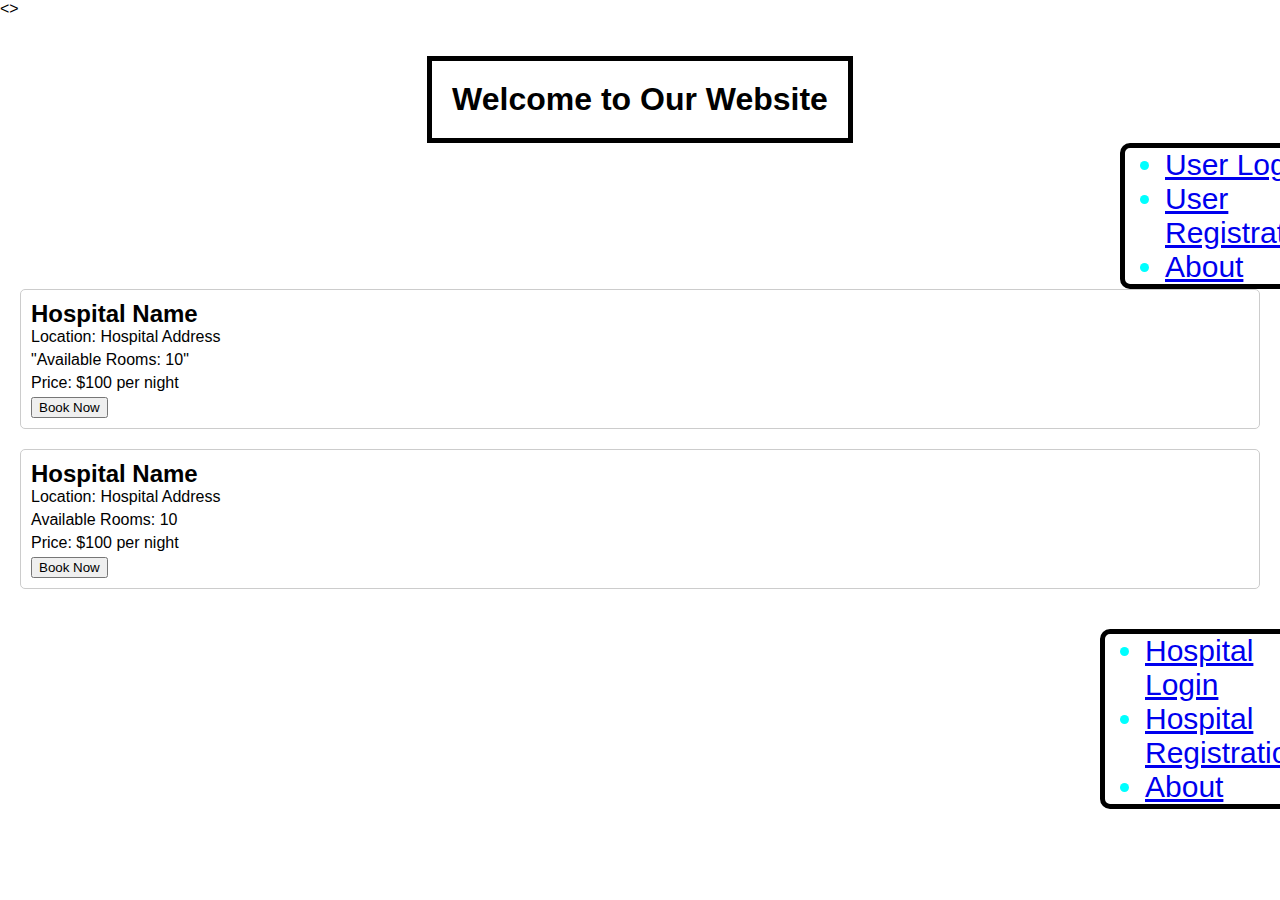
<file: index.html>
<!DOCTYPE html>
<html lang="en">
<head>
<<link rel="stylesheet" type="" href="style.css">> 
<meta charset="UTF-8">
<meta name="viewport" content="width=device-width, initial-scale=1.0">
<title>Home Page</title>
<script src= "main.js">
<script src = "db2.js"> </script>
</head>
<body >
<main>
<section class = "one">
    <div id = "div1">
    <h1>Welcome to Our Website</h1>
</div>
</section>
<section class="two">
    <div id = "link1">
<ul >
    <li><a href="login.html">User Login</a></li>
    <li><a href="registration.html">User Registration</a></li>
    <li><a href="about.html">About</a></li>
    

</ul>
</div>
<div class="hospital">
        <h2>Hospital Name</h2>
        <p>Location: Hospital Address</p>
        <p id = "room">"Available Rooms: 10"</p>
        <p id = "price">Price: $100 per night</p>
        <button onclick="showBookingForm('hospital1')">Book Now</button>
    </div>
    <div class="hospital">
        <h2>Hospital Name</h2>
        <p>Location: Hospital Address</p>
        <p id = "room">Available Rooms: 10</p>
        <p id = "price">Price: $100 per night</p>
        <button onclick="showBookingForm('hospital1')">Book Now</button>
    </div>   
    </div>
</main>
<div id = "link1">
<ul >
    
   <li><a href="loginHospital.html"> Hospital Login</a></li>
    <li><a href="registrationHospital.html"> Hospital Registration</a></li>
    <li><a href="about.html">About</a></li>

</ul>
</div>


</body>
</script>
</html>
</file>
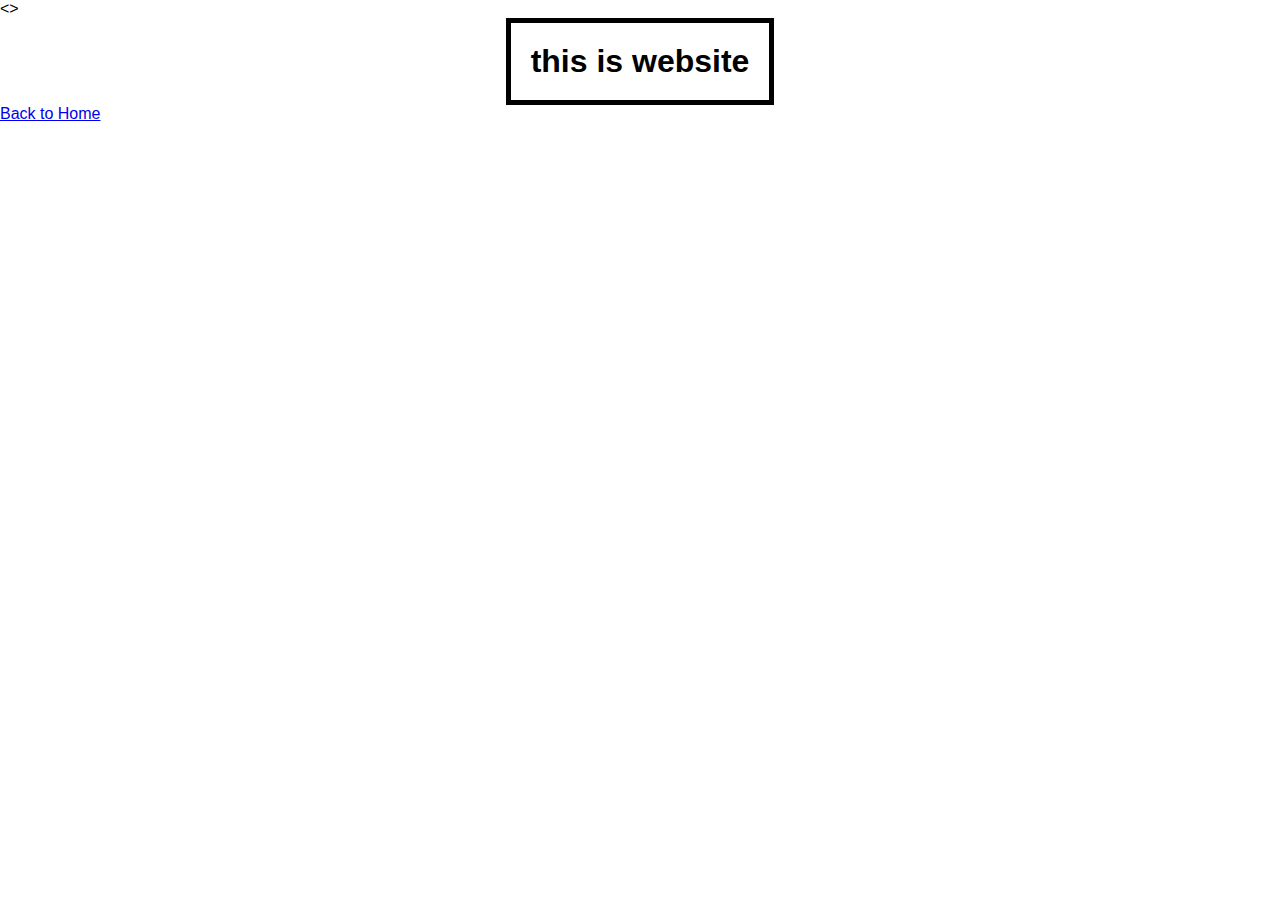
<file: about.html>
<!DOCTYPE html>
<html lang="en">
<head>
<meta charset="UTF-8">
<meta name="viewport" content="width=device-width, initial-scale=1.0">
<title>Registration Page</title>
</head>
<<link rel="stylesheet" type="" href="style.css">> 
<body id ="BODY">

<h1>this is website</h1>
<a href="index.html">Back to Home</a>

</body>
</html>
</file>
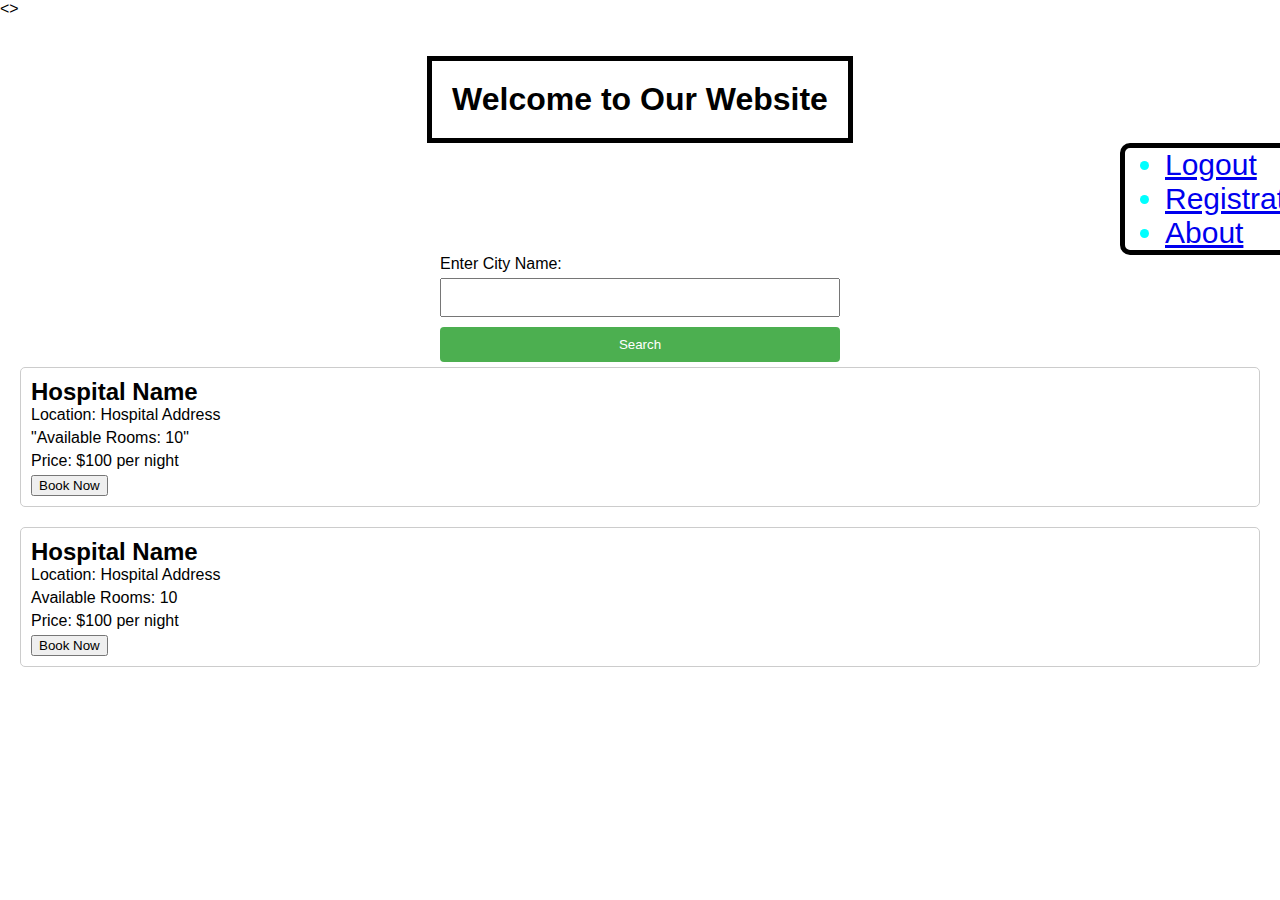
<file: hospitalList.html>
<!DOCTYPE html>
<html lang="en">
<head>
<<link rel="stylesheet" type="" href="style.css">> 
<meta charset="UTF-8">
<meta name="viewport" content="width=device-width, initial-scale=1.0">
<title>Home Page</title>
<script src= "main.js">
<script src = "db2.js"> </script>

</head>
<body >
<main>
<section class = "one">
    <div id = "div1">
    <h1>Welcome to Our Website</h1>
</div>
</section>
<section class="two">
    <div id = "link1">
<ul >
    <li><a href="index.html">Logout</a></li>
    <li><a href="registration.html">Registration</a></li>
    <li><a href="about.html">About</a></li> 
</ul>
</div>
<form id="hospitalForm">
    <label for="city">Enter City Name:</label>
    <input type="text" id="city" name="city" required>
    <br>
    <input type="submit" value="Search">
</form>
<div id="hospitalList" style="display:none;">
    <h2>Hospitals in <span id="selectedCity"></span></h2>
    <ul id="hospitals"></ul>
</div>
<script src = "city.js"> </script>

<div class="hospital">
        <h2>Hospital Name</h2>
        <p>Location: Hospital Address</p>
        <p id = "room">"Available Rooms: 10"</p>
        <p id = "price">Price: $100 per night</p>
        <button onclick="showBookingForm('hospital1')">Book Now</button>
    </div>
    <div class="hospital">
        <h2>Hospital Name</h2>
        <p>Location: Hospital Address</p>
        <p id = "room">Available Rooms: 10</p>
        <p id = "price">Price: $100 per night</p>
        <button onclick="showBookingForm('hospital1')">Book Now</button>
    </div>   
<div id="bookingForm" class="booking-form" style="display:none;">
        <h2>Booking Form</h2>
        <form action="confirm_bookin.php" method="post">
            <form action="p_detail.php" method="post">
        <label for="p_name">p_name:</label>
        <input type="text" id="p_name" name="p_name" required>
        <br>

        <label for="p_adhar">p_adhar:</label>
        <input type="text" id="p_adhar" name="p_adhar" required>
        <br>
        <label for="p_problem">p_problem:</label>
        <input type="text" id="p_problem" name="p_problem" required>
        <br>
        <label for="h_id">h_id:</label>
        <input type="text" id="h_id" name="h_id" required>
        <br>
        <label for="day">day:</label>
        <input type="text" id="day" name="day" required>
        <br>
        <input type="submit" value="Login" href ="">
    </form>
        </form>
    </div>
</main>
</body>
</script>
</html>
</file>
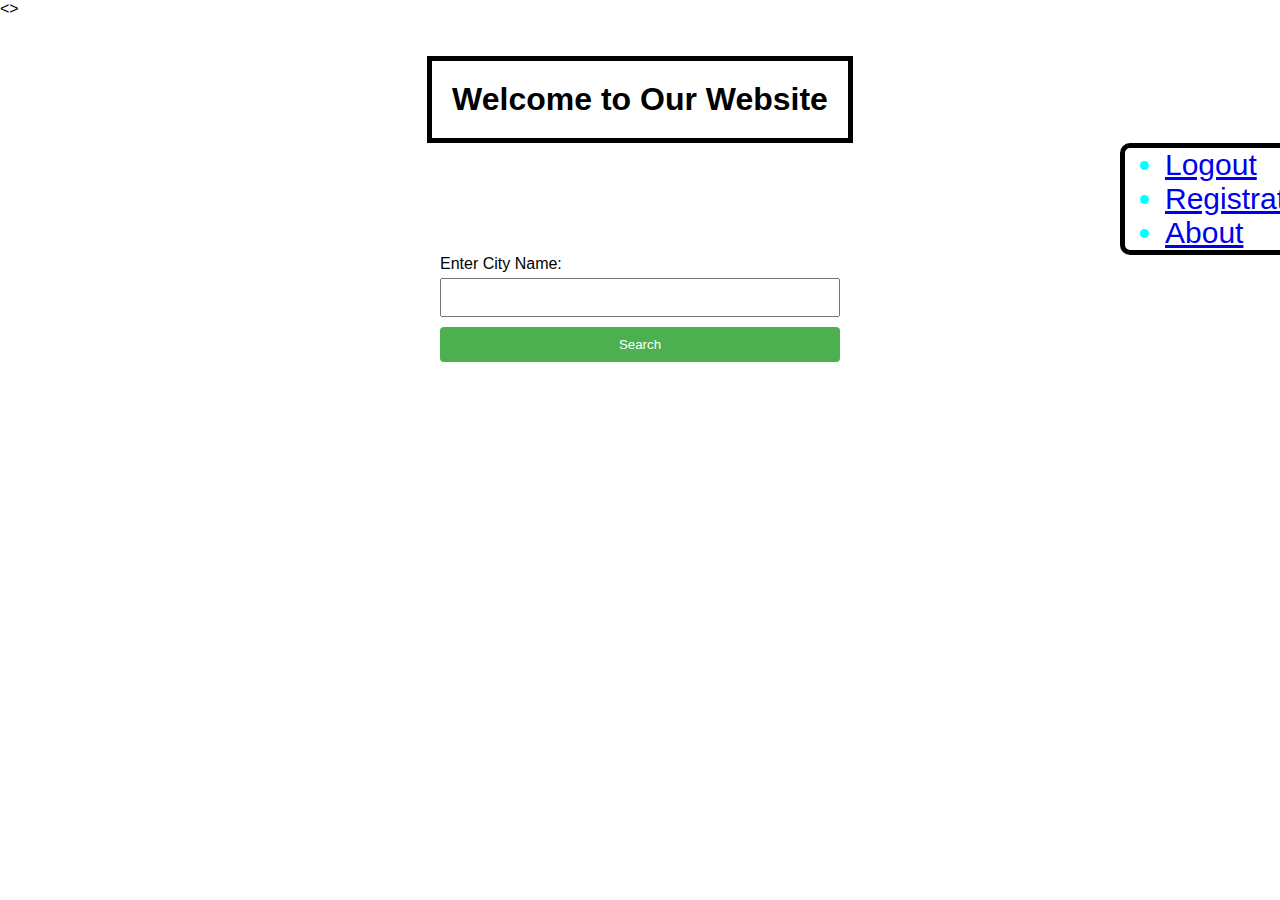
<file: index2.html>
<!DOCTYPE html>
<html lang="en">
<head>
<<link rel="stylesheet" type="" href="style.css">> 
<meta charset="UTF-8">
<meta name="viewport" content="width=device-width, initial-scale=1.0">
<title>Home Page</title>
<script src= "main.js">
<script src = "db2.js"> </script>

</head>
<body >
<main>
<section class = "one">
    <div id = "div1">
    <h1>Welcome to Our Website</h1>
</div>
</section>
<section class="two">
    <div id = "link1">
<ul >
    <li><a href="index.html">Logout</a></li>
    <li><a href="registration.html">Registration</a></li>
    <li><a href="about.html">About</a></li> 
</ul>
</div>
<form id="hospitalForm" action = "show.php">
    <label for="city">Enter City Name:</label>
    <input type="text" id="city" name="city" required>
    <br>
    <input type="submit" value="Search" herf = "">
</form>
<div id="hospitalList" style="display:none;">
    <h2>Hospitals in <span id="selectedCity"></span></h2>
    <ul id="hospitals"></ul>
</div>
<script src = "city.js"> </script>
    </div>   
</main>
</body>
</script>
</html>
</file>
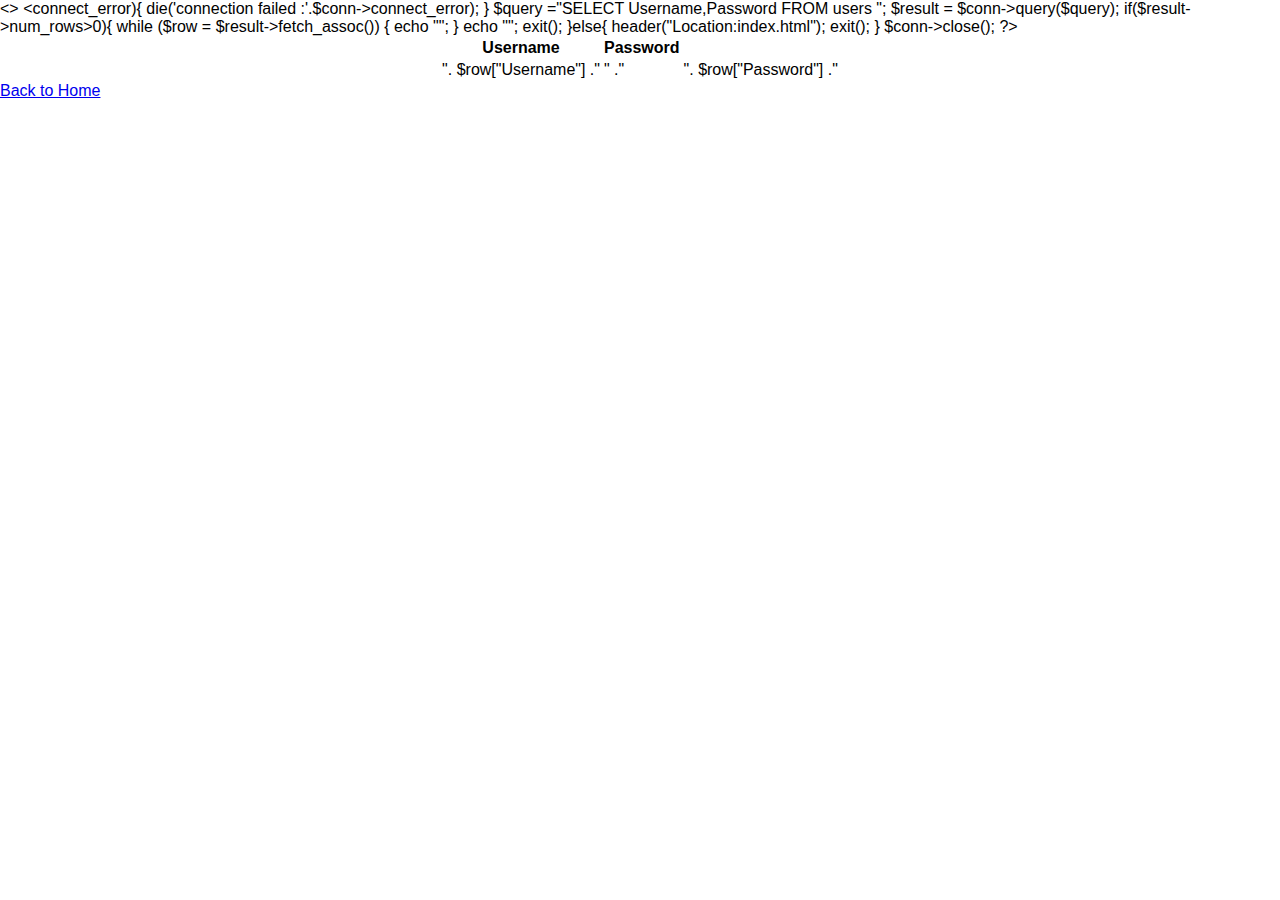
<file: index4.html>
<!DOCTYPE html>
<html lang="en">
<head>
<meta charset="UTF-8">
<meta name="viewport" content="width=device-width, initial-scale=1.0">
<title>Login Page</title>
<<link rel="stylesheet" type="" href="style.css">> 
</head>
<body id = "BODY">
<table> 
   <tr>
   <<th>Username</th>
    <th>Password</th>
</tr>

 <?php
    $host = "localhost";
    $dbusername = "root";
    $dbpassword ="";
    $dbname = "test1";
   $conn = new mysqli('localhost','root','','test1'); 
    if($conn->connect_error){
        die('connection failed :'.$conn->connect_error);
    }
    $query ="SELECT Username,Password  FROM users ";
    $result = $conn->query($query);
    if($result->num_rows>0){
        while ($row = $result->fetch_assoc()) {
            
            echo "<tr><td>". $row["Username"] ."</td><td>" ."</td><td>". $row["Password"] ."</td></tr>";
        }
        echo "<?table>";
        exit(); 
    }else{
        header("Location:index.html");
        exit();
}
$conn->close();

?>
</table>

     
    <a href="index.html">Back to Home</a>
</div>

</body>
</html>
</file>
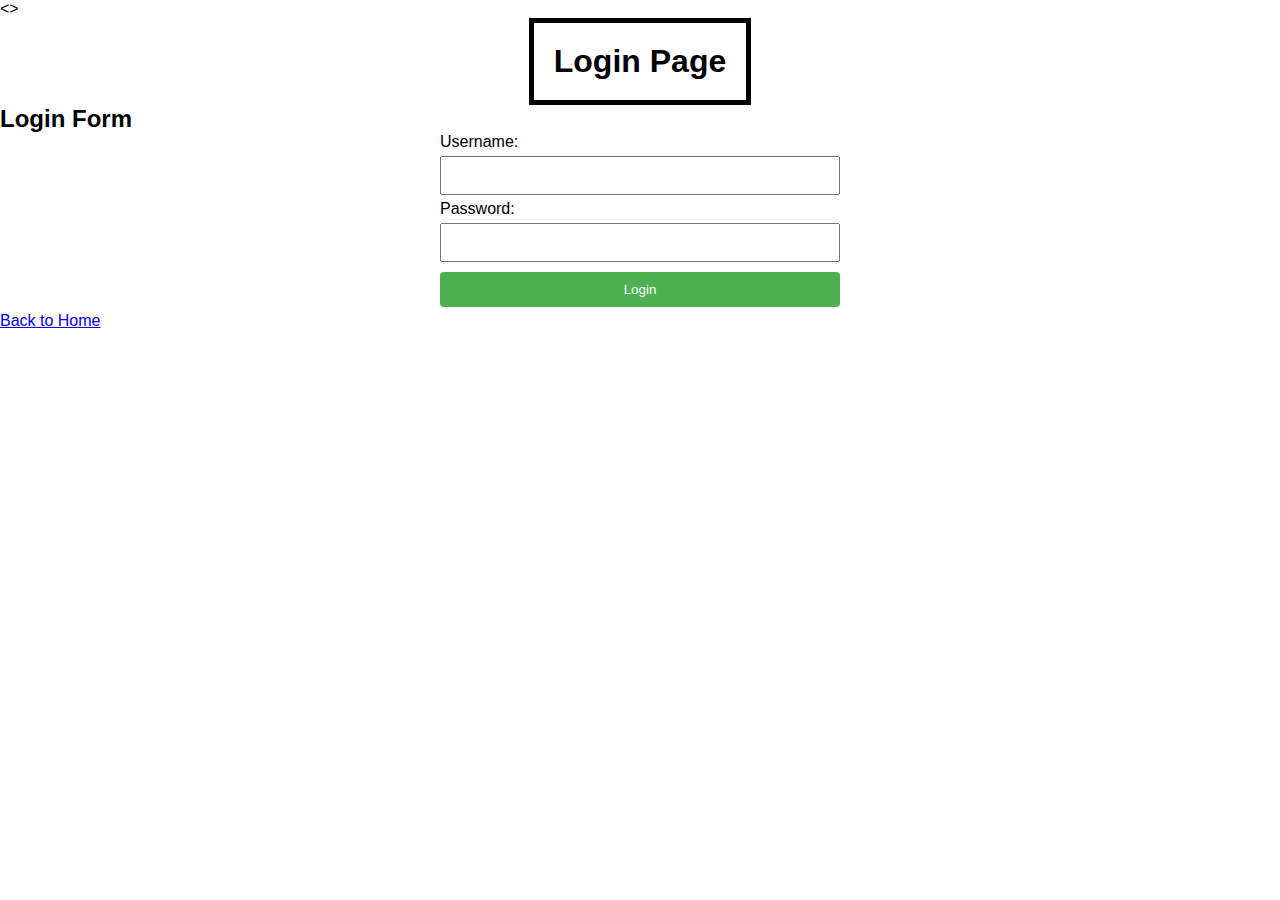
<file: login.html>
<!DOCTYPE html>
<html lang="en">
<head>
<meta charset="UTF-8">
<meta name="viewport" content="width=device-width, initial-scale=1.0">
<title>Login Page</title>
<<link rel="stylesheet" type="" href="style.css">> 
</head>
<body id = "BODY">

<h1>Login Page</h1>

<div id="login" >
    <h2>Login Form</h2>
    <form action="login.php" method="post">
        <label for="username">Username:</label>
        <input type="text" id="username" name="username" required>
        <br>
        <label for="password">Password:</label>
        <input type="password" id="password" name="password" required>
        <br>
        <input type="submit" value="Login" href ="index2.php">
    </form>
    <a href="index.html">Back to Home</a>
</div>

</body>
</html>
</file>
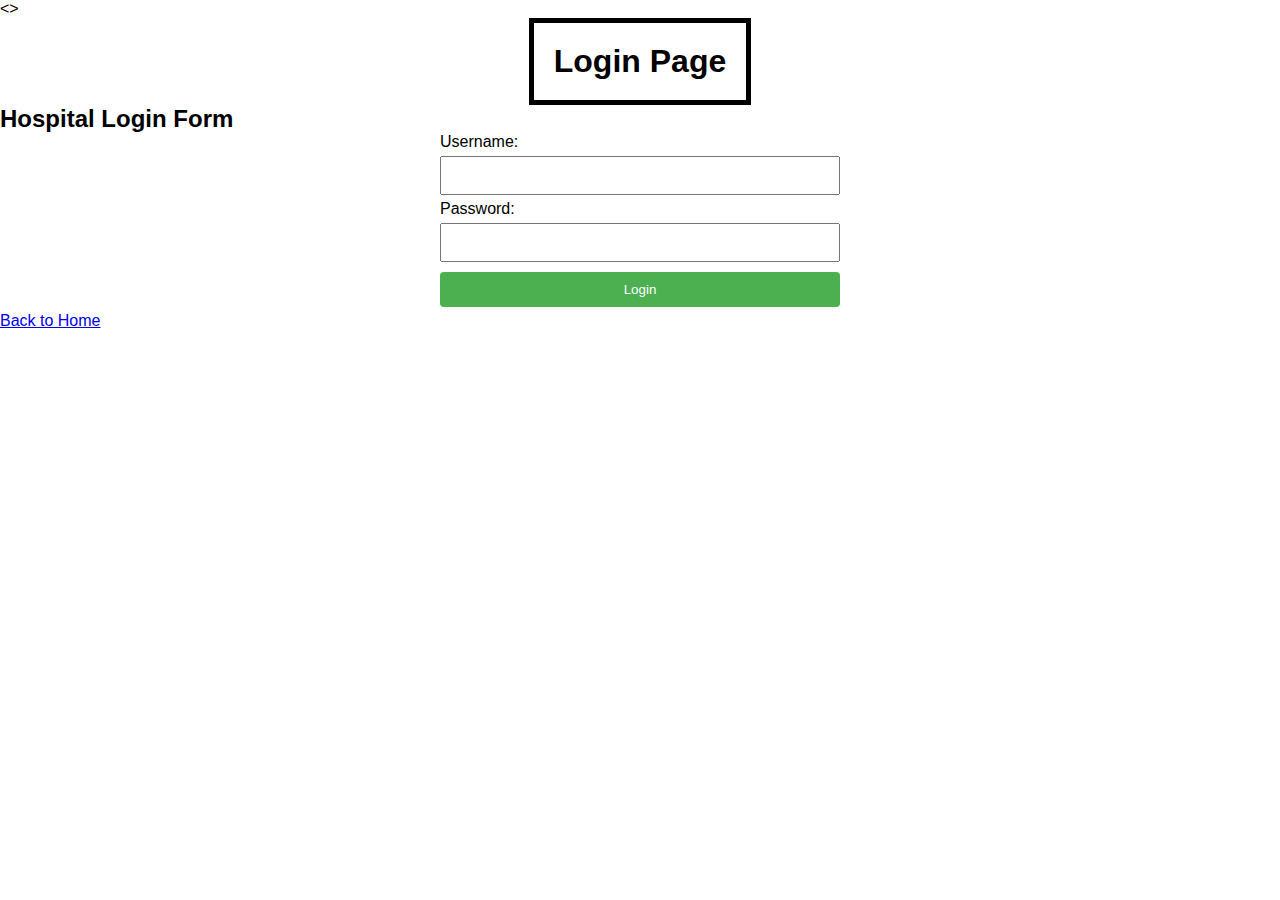
<file: loginHospital.html>
<!DOCTYPE html>
<html lang="en">
<head>
<meta charset="UTF-8">
<meta name="viewport" content="width=device-width, initial-scale=1.0">
<title>Login Page</title>
<<link rel="stylesheet" type="" href="style.css">> 
</head>
<body id = "BODY">

<h1>Login Page</h1>

<div id="login" >
    <h2> Hospital Login Form</h2>
    <form action="login.php" method="post">
        <label for="username">Username:</label>
        <input type="text" id="username" name="username" required>
        <br>
        <label for="password">Password:</label>
        <input type="password" id="password" name="password" required>
        <br>
        <input type="submit" value="Login" href ="index3.html">
    </form>
    <a href="index.html">Back to Home</a>
</div>

</body>
</html>
</file>
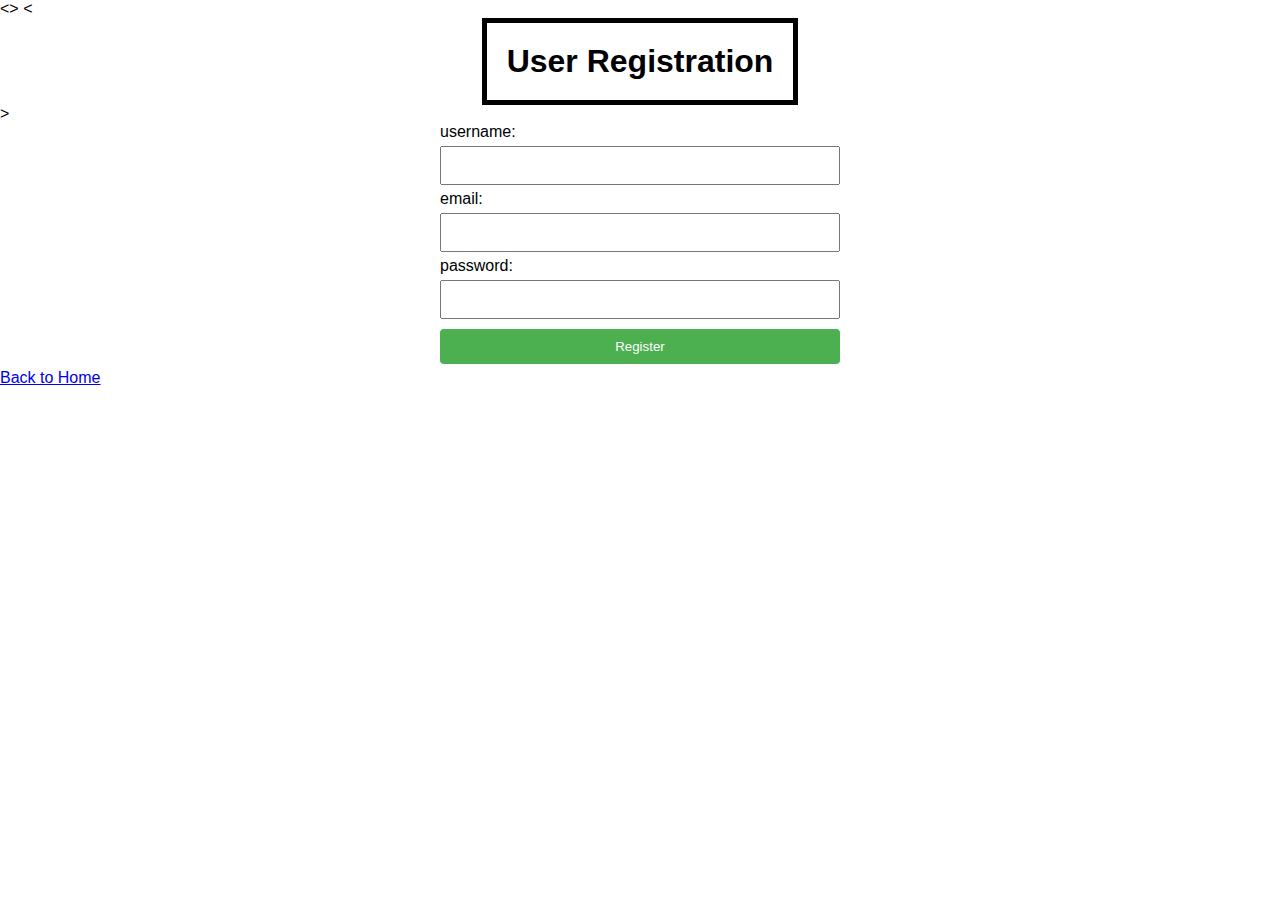
<file: registration.html>
<!DOCTYPE html>
<html lang="en">
<head>
<meta charset="UTF-8">
<meta name="viewport" content="width=device-width, initial-scale=1.0">
<title>User Registration</title>
<<link rel="stylesheet" type="" href="style.css">> 

</head>
<body id = "BODY">

<<h1>User Registration</h1>>

<form action="userRegistration.php" method="post">
    <label for="username">username:</label>
    <input type="text" id="username" name="username" required>

    <label for="email">email:</label>
    <input type="email" id="email" name="email" required>

    <label for="password">password:</label>
    <input type="password" id="password" name="password" required>

    <input type="submit" value="Register">
</form>
    <a href="index.html">Back to Home</a>
   
</body>


</html>
</file>
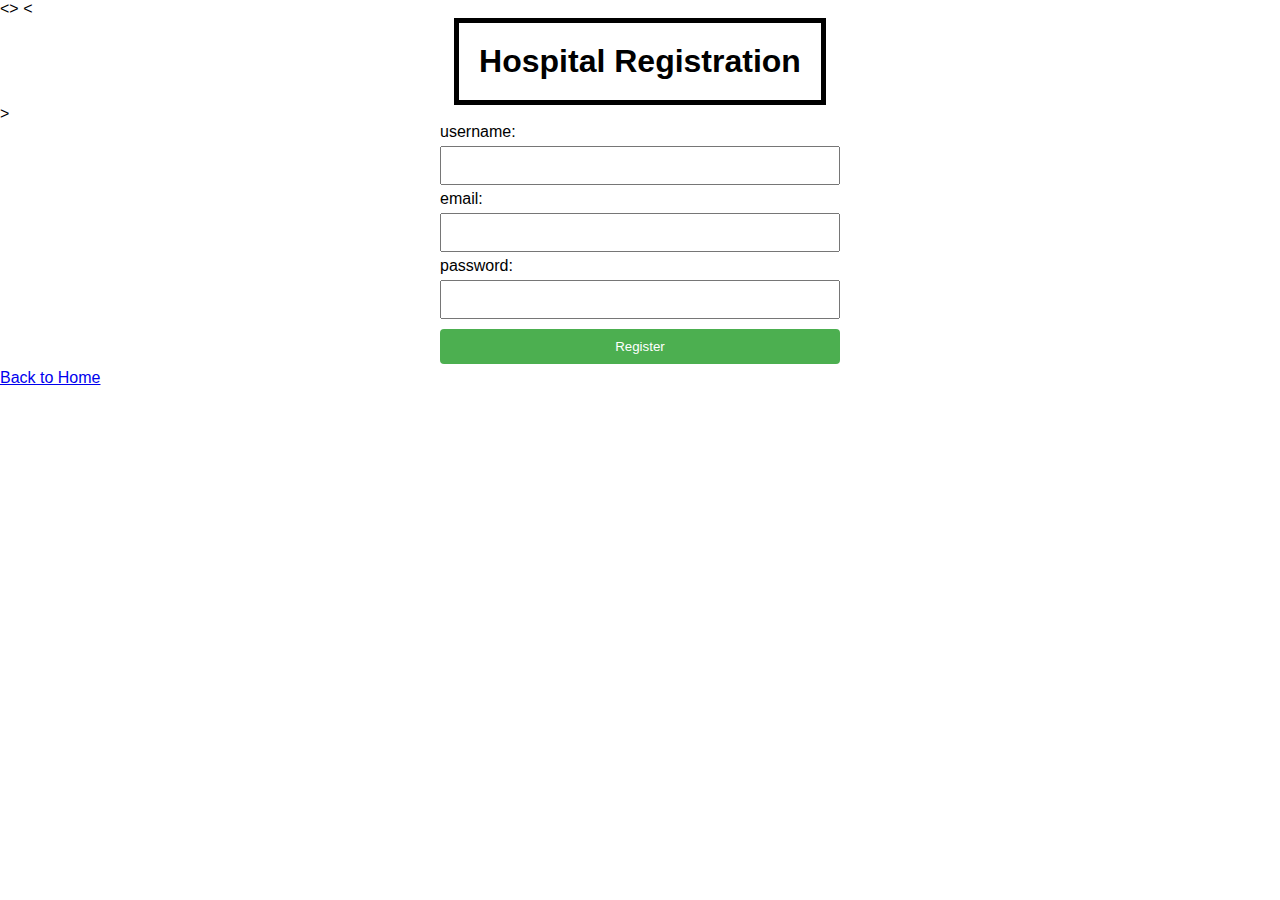
<file: registrationHospital.html>
<!DOCTYPE html>
<html lang="en">
<head>
<meta charset="UTF-8">
<meta name="viewport" content="width=device-width, initial-scale=1.0">
<title>User Registration</title>
<<link rel="stylesheet" type="" href="style.css">> 

</head>
<body id = "BODY">

<<h1>Hospital Registration</h1>>

<form action="hospitalregistration.php" method="post">
    <label for="username">username:</label>
    <input type="text" id="username" name="username" required>

    <label for="email">email:</label>
    <input type="email" id="email" name="email" required>

    <label for="password">password:</label>
    <input type="password" id="password" name="password" required>

    <input type="submit" value="Register">
</form>
    <a href="index.html">Back to Home</a>
   
</body>


</html>
</file>
<file: style.css>
h1{
    color: rgb(0, 0, 0);
    border: solid 5px #000;
    padding: 20px;
    height: fit-content;
    width: fit-content;
    
}
html,body{
    background: url(https://p.turbosquid.com/ts-thumb/z5/bBkGMM/Azg8JbyN/1200/jpg/1564654476/300x300/sharp_fit_q85/13efb58da739777f0b69e603e5fd98079bf6be5b/1200.jpg);
    background-size: cover;
    scroll-behavior: smooth;
    height: 100%;
}
*{
    margin: auto;
}
body {
    font-family: Arial, sans-serif;
    
}
form {
    max-width: 400px;
    margin: 0 auto;
    color: #000;
}
input[type="text"], input[type="email"], input[type="password"] {
    width: 100%;
    padding: 10px;
    margin: 5px 0;
    box-sizing: border-box;
}
input[type="submit"] {
    width: 100%;
    background-color: #4CAF50;
    color: white;
    padding: 10px;
    margin: 5px 0;
    border: none;
    border-radius: 4px;
    cursor: pointer;
}
input[type="submit"]:hover {
    background-color: #45a049;
}

#link1 {
    font-size: 30px;
    display: flex;
    background-color: transparent;
    margin-left: 1100px;
    border:  solid 5px #000 ;
    border-radius: 10px;
    align-items: center;
    width: fit-content;
    
    color: aqua;

}
#link2 {
    font-size: 30px;
    display: flex;
    background-color: black;
    margin-left: 1300px;
    border:  solid 5px #000 ;
    border-radius: 10px;
    align-items: center;
    width: fit-content;

}
#div1{
    width: fit-content;
    height: fit-content;
    margin-left: 700px;
    display: inline;
}
main {
    padding: 20px;
}
.hospital {
    border: 1px solid #ccc;
    border-radius: 5px;
    padding: 10px;
    margin-bottom: 20px;
    color: #000;
}
.hospital h2 {
    margin-top: 0;
}
.hospital p {
    margin-bottom: 5px;
}
.booking-form {
    max-width: 400px;
    margin: 0 auto;
    border: 1px solid #ccc;
    border-radius: 5px;
    padding: 20px;
    color: #000;
}
</file>
